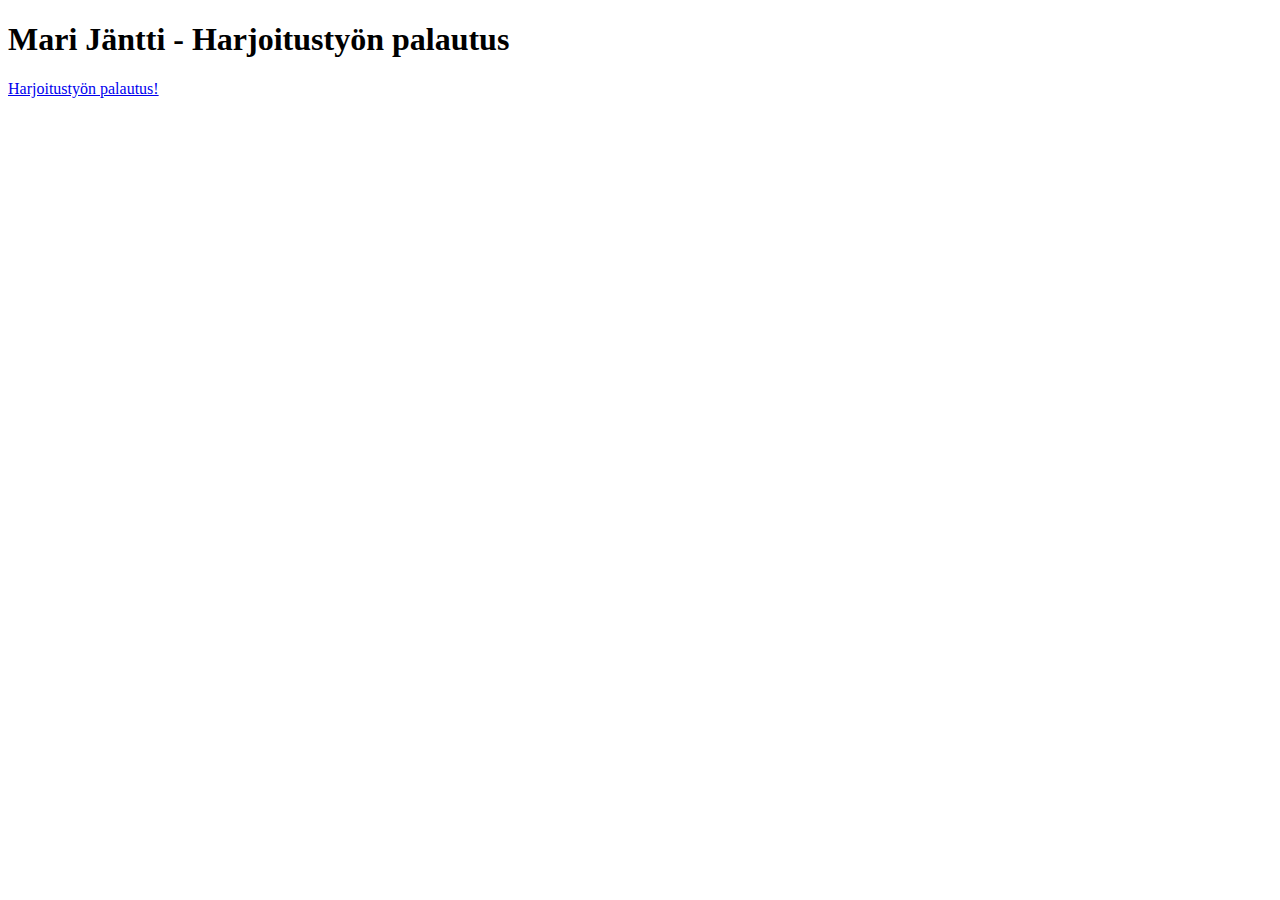
<file: harjoitustyo_palautus_mari_jantti.html>
<!DOCTYPE html>
<html>
    <head>
        <title>Mari Jäntti - Harjoitustyön palautus</title>
        <meta charset="UTF-8">
    </head>
    <body>
        <h1>Mari Jäntti - Harjoitustyön palautus</h1>
        <a href="https://student.labranet.jamk.fi/~AB3677/www_kehitys/web_tekniikat/harjoitustyo/index.html" target="_blank">Harjoitustyön palautus!</a>
    </body>
 </html>
</file>
